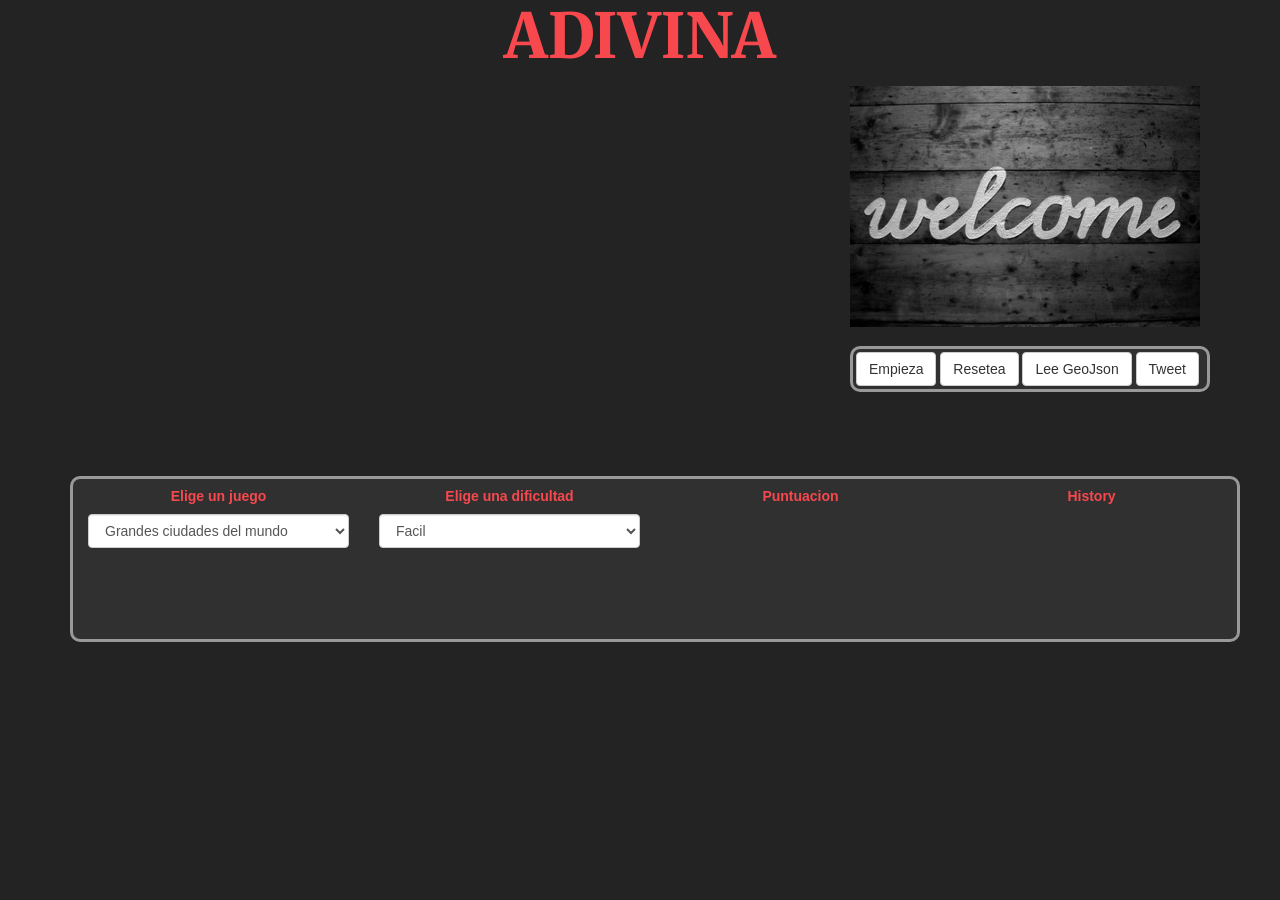
<file: index.html>
<!DOCTYPE html>
   <head>
      <meta name="viewport" content="width=device-width, initial-scale=1.0, maximum-scale=1.0, user-scalable=no" />
      <link rel="stylesheet" href="http://cdn.leafletjs.com/leaflet-0.7.3/leaflet.css" />
      <link rel="stylesheet" href="https://maxcdn.bootstrapcdn.com/bootstrap/3.3.4/css/bootstrap.min.css">
      <link href='http://fonts.googleapis.com/css?family=Merriweather' rel='stylesheet' type='text/css'>
      <link rel="stylesheet" href="index.css" />
      
      <title>Adivina</title>
   </head>
   <body>

    <h1>adivina</h1>

    <div class="container">
    <div class="row">
      <div class="col-xs-12 col-sm-6 col-md-8" >
        <div id="map"></div>    
      </div>
      <div class="col-xs-6 col-md-4">
        <div id="myCarousel" class="carousel slide" data-ride="carousel" >
      
          <div class="carousel-inner" role="listbox">
            <div class="item active">
              <img src="img/welcome.jpg" >
              <div class="container">
                <div class="carousel-caption">
                  
                </div>
              </div>
            </div>
          </div>
        </div>

        <div class="control" id="controlButtons">
          <button id="go" class="btn btn-default">Empieza</button>
          <button id="stop" class="btn btn-default">Resetea</button>
          <button id="read" class="btn btn-default">Lee GeoJson</button>
          <button class="twitter-share-button btn btn-default pop">Tweet</button>
          <div id="blankSpace"></div>
        </div>

      </div>

    </div>
    
    <div class="container control" >
      <div class="row">
        <div id="pControl"  >
              <div class="col-xs-12 col-md-3">
                  
                  <h5>Elige un juego</h5>
                  <select id="gameOptions" class="form-control">
                    <option value="GrandesCiudades">Grandes ciudades del mundo</option>
                    <option value="Monumentos">Monumentos</option>
                    <option value="Estadios">Estadios</option>
                  </select>
                  
                </div>
                <div class="col-xs-12 col-md-3">
                  <h5>Elige una dificultad</h5>
                  <select id="gameDifficulty" class="form-control">
                    <option value="7000">Facil</option>
                    <option value="5000">Medio</option>
                    <option value="2000">Dificil</option>
                  </select>
                  
                </div>
                <div class="col-xs-12 col-md-3">
                  <h5>Puntuacion</h5>
                  <div id="points"></div>
                </div>
                <div class="col-xs-12 col-md-3">
                  <h5>History</h5>
                  <div id="history"></div>
                </div>
        </div>
      </div>
    </div>


    <script src="lib/jquery.js"></script>
    <script src="lib/hello.all.min.js"></script>
    <script src="lib/github.js"></script>
    <script src="https://maxcdn.bootstrapcdn.com/bootstrap/3.3.2/js/bootstrap.min.js"></script>
    <script src="http://cdn.leafletjs.com/leaflet-0.7.3/leaflet.js"></script>
    <script src="index.js"></script>
   </body>
</html>
</file>
<file: index.css>
body{
	background-color: #232323;
}

#map {
	
    height: 380px;
    width: 700px;
}

#myCarousel{
	height: 250px;
	width: 350px;
}

.control{
	
	margin-top: 10px;
	border-radius: 10px;
	border: 3px solid transparent;
	color: #f7484e;
  	background-color: #303030;
  	border-color: #999999;
}

a{
	display: inline;
	color: #f7484e;
}

h1{
	text-align: center;
	color: #f7484e;
	font-family: 'Merriweather', serif;
	font-size: 62px;
	font-weight: 800;
	line-height: 72px;
	margin: 0 0 14px; 
	text-transform: uppercase; 
}

#pControl{
	text-align: center;
	height: 150px;
	margin-bottom: 10px;
}

#history{
	overflow: auto;
	cursor: pointer;
}

#controlButtons{
	padding: 3px;
}

h5{
	font-weight: bold;
}
</file>
